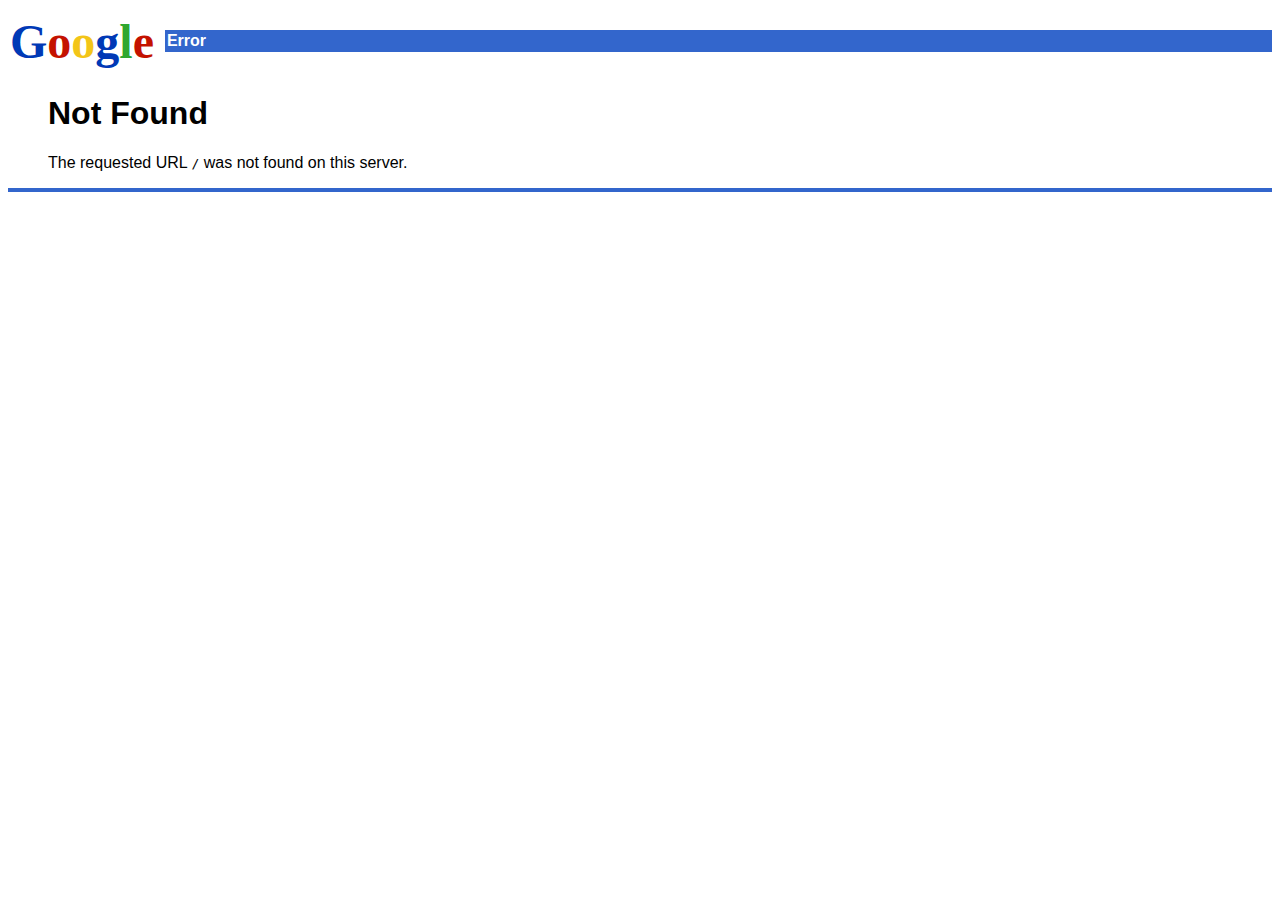
<file: Install/index_files/urchin.html>
<html><head>
<meta http-equiv="content-type" content="text/html;charset=utf-8">
<title>404 Not Found</title>
<style><!--
body {font-family: arial,sans-serif}
div.nav {margin-top: 1ex}
div.nav A {font-size: 10pt; font-family: arial,sans-serif}
span.nav {font-size: 10pt; font-family: arial,sans-serif; font-weight: bold}
div.nav A,span.big {font-size: 12pt; color: #0000cc}
div.nav A {font-size: 10pt; color: black}
A.l:link {color: #6f6f6f}
A.u:link {color: green}
//--></style>
<script><!--
var rc=404;
//-->
</script>
</head>
<body text=#000000 bgcolor=#ffffff>
<table border=0 cellpadding=2 cellspacing=0 width=100%><tr><td rowspan=3 width=1% nowrap>
<b><font face=times color=#0039b6 size=10>G</font><font face=times color=#c41200 size=10>o</font><font face=times color=#f3c518 size=10>o</font><font face=times color=#0039b6 size=10>g</font><font face=times color=#30a72f size=10>l</font><font face=times color=#c41200 size=10>e</font>&nbsp;&nbsp;</b>
<td>&nbsp;</td></tr>
<tr><td bgcolor=#3366cc><font face=arial,sans-serif color=#ffffff><b>Error</b></td></tr>
<tr><td>&nbsp;</td></tr></table>
<blockquote>
<H1>Not Found</H1>
The requested URL <code>/</code> was not found on this server.

<p>
</blockquote>
<table width=100% cellpadding=0 cellspacing=0><tr><td bgcolor=#3366cc><img alt="" width=1 height=4></td></tr></table>
</body></html>
<!--
     FILE ARCHIVED ON 21:34:07 Dec 14, 2006 AND RETRIEVED FROM THE
     INTERNET ARCHIVE ON 18:36:54 Mar 04, 2020.
     JAVASCRIPT APPENDED BY WAYBACK MACHINE, COPYRIGHT INTERNET ARCHIVE.

     ALL OTHER CONTENT MAY ALSO BE PROTECTED BY COPYRIGHT (17 U.S.C.
     SECTION 108(a)(3)).
-->
<!--
playback timings (ms):
  exclusion.robots.policy: 0.141
  esindex: 0.01
  exclusion.robots: 0.153
  PetaboxLoader3.resolve: 126.032
  load_resource: 136.581
  LoadShardBlock: 354.871 (6)
  PetaboxLoader3.datanode: 114.274 (7)
  CDXLines.iter: 108.189 (3)
  RedisCDXSource: 47.513
-->
</file>
